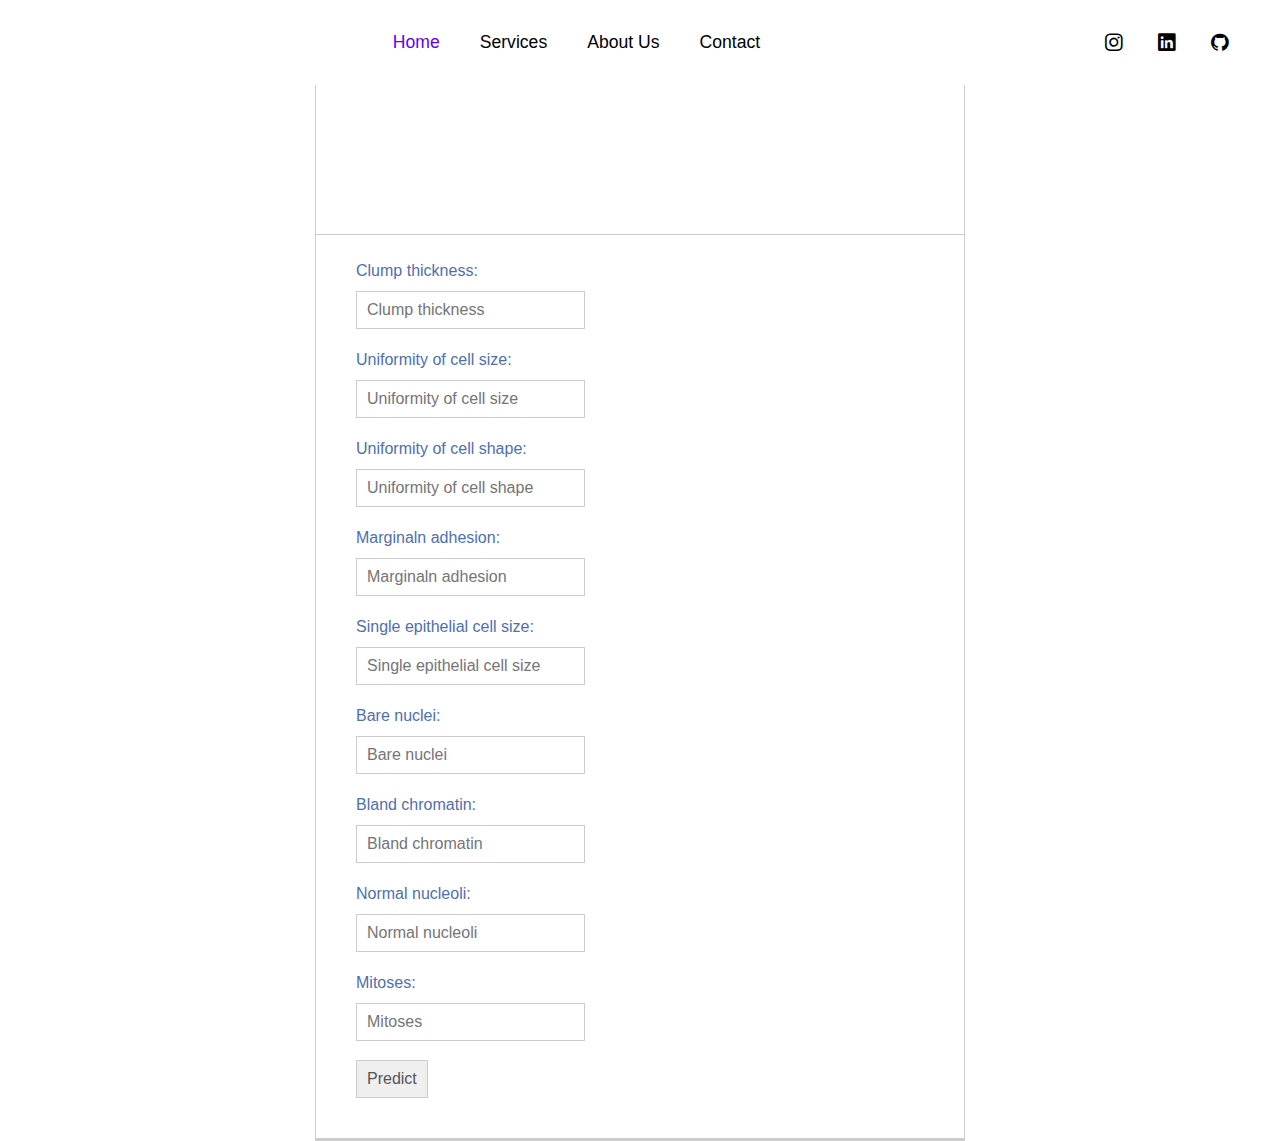
<file: templates/index.html>
<!DOCTYPE html>
<html lang="en">
<head>
    <meta charset="UTF-8">
    <meta name="viewport" content="width=device-width, initial-scale=1.0">
    <meta name="description" content="" />
    <meta name="author" content="" />
    <title>Web APP</title>
    <link rel="stylesheet" href="../static/css/breast_cancer.css">
    <link rel="stylesheet" href=
"https://cdn.jsdelivr.net/npm/bootstrap@5.0.2/dist/css/bootstrap.min.css" />

    <!-- Bootstrap Font Icon CSS -->
    <link rel="stylesheet" href=
"https://cdn.jsdelivr.net/npm/bootstrap-icons@1.5.0/font/bootstrap-icons.css" />
</head>
<body>
    <header>
        <a ></a>
      
        <ul class="navbarr">
          <li><a href="/" class="active">Home</a></li>
          <li><a href="#services">Services</a></li>
          <li><a href="#about">About Us</a></li>
          <li><a href="#contact">Contact</a></li>
        </ul>
      
        <div class="mainn">
          <a href="https://www.instagram.com/ritik__1507/" class="instagram"><i class="bi bi-instagram"></i></a>
          <a href="https://www.linkedin.com/in/ritikpadhi/" class="linkedin"><i class="bi bi-linkedin"></i></a>
          <a href="https://github.com/Ritik1507" class="GitHub"><i class="bi bi-github"></i></a>
         
          <div class="bi-list" id="menu-icon"></div>
        </div>
      </header>
  
  


    


      
<div class="containers">
    <div class="row header">
      <h1>Breast Cancer Prediction &nbsp;</h1>
      <h3>predicts if the tumor is cancerous or Not </h3>
    </div>
    <div class="row body">
      <form class="form-detail" action="/predict" method="post">
        <ul>
          
          <!-- <li>
            <p class="left">
              <label for="first_name">First name</label>
              <input type="text" name="first_name" placeholder="name" />
            </p>
            <p class="left rights">
              <label for="last_name">Last name</label>
              <input type="text" name="last_name" placeholder="last name" />      
            </p>
          </li> -->
          <li>
            <p>
                <label for="Clump thickness"> Clump thickness:</label>
                <input type="text" name="Clump thickness" id="Clump thickness" class="input-text" placeholder="Clump thickness" required> 
            </p>
          </li>
          <li>
            <p>
                <label for="Uniformity of cell size"> Uniformity of cell size:</label>
                <input type="text" name="Uniformity of cell size" id="Uniformity of cell size" class="input-text" placeholder="Uniformity of cell size" required>       
            </p>
          </li>
          <li>
            <p>
                <label for="Uniformity of cell shape"> Uniformity of cell shape:</label>
                <input type="text" name="Uniformity of cell shape" id="Uniformity of cell shape" class="input-text" placeholder="Uniformity of cell shape" required>
         </p>
          </li>
          <li>
            <p>
                <label for="Marginaln adhesion"> Marginaln adhesion:</label>
                <input type="text" name="Marginaln adhesion" id="Marginaln adhesion" class="input-text" placeholder="Marginaln adhesion" required>
             </p>
          </li>
          <li>
            <p>
                <label for="Single epithelial cell size"> Single epithelial cell size:</label>
						<input type="text" name="Single epithelial cell size" id="Single epithelial cell size" class="input-text" placeholder="Single epithelial cell size" required>
				  </p>
          </li>
          <li>
            <p>
                <label for="Bare nuclei"> Bare nuclei:</label>
						<input type="text" name="Bare nuclei" id="Bare nuclei" class="input-text" placeholder="Bare nuclei" required>
			 </p>
          </li>
          <li>
            <p>
                <label for="Bland chromatin"> Bland chromatin:</label>
						<input type="text" name="Bland chromatin" id="Bland chromatin" class="input-text" placeholder="Bland chromatin" required>
			</p>
          </li>
          <li>
            <p>
                <label for="Normal nucleoli"> Normal nucleoli:</label>
						<input type="text" name="Normal nucleoli" id="Normal nucleoli" class="input-text" placeholder="Normal nucleoli" required>
			</p>
          </li>
          <li>
            <p>
                <label for="Mitoses"> Mitoses:</label>
						<input type="text" name="Mitoses" id="Mitoses" class="input-text" placeholder="Mitoses" required>
					</p>
          </li>
         
       <!--   <li>
            <p>
              <label for="email">email <span class="req">*</span></label>
              <input type="email" name="email" placeholder="email@gmail.com" />
            </p>
          </li>    
          <li>
            <p>
              <label for="Phone NO">Phone NO. <span class="req">*</span></label>
              <input type="Phone NO" name="Phone NO" placeholder="  " />
            </p>
          </li>      
          <li><div class="divider"></div></li>
          <li>
            <label for="comments">comments</label>
            <textarea cols="46" rows="3" name="comments"></textarea>
          </li>-->
          
          <li>
          	<input type="submit" name="register" class="register" value="Predict">
          </li>
          
        </ul>
      </form>  
    </div>
  </div>





    <script src="../static/js/breast_cancer.js"></script>
</body>
</html>
</file>
<file: static/css/breast_cancer.css>
@import url(https://fonts.googleapis.com/css?family=Lato:300,400,700);
  body {
    background-color: #e6e6e6;
    font-size: 100%;
    font-family: "Lato", sans-serif;
    font-weight: 400;
  }
  
  div,
  textarea,
  input {
    -moz-box-sizing: border-box;
    -webkit-box-sizing: border-box;
    box-sizing: border-box;
  }
  
  .containers {
    max-width: 650px;
    min-width: 324px;
    margin: 50px auto 0px;
    background-color: #fff;
    border: 1px solid #cfcfcf;
    border-bottom: 3px solid #ccc;
    transform: translateY(20px);
  }
  
  .row {
    width: 100%;
    margin: 0 0 1em 0;
    padding: 0 2.5em;
  }
  .row.header {
    padding: 1.5em 2.5em;
    border-bottom: 1px solid #ccc;
    background: url(https://images2.imgbox.com/a5/2e/m3lRbCCA_o.jpg) left -80px;
    color: #fff;
  transform: translateX(12px);
  }
  .row.body {
    padding: 0.5em 2.5em 1em;
  }
  
  .rights {
    margin-left: 2rem;
  }
  @media only screen and (max-width: 770px) {
    .rights {
        margin-left: 0rem;
      }
      .containers {
        transform: translateY(80px);
    }
  }
  @media only screen and (min-width: 1350px) {
  
      .containers {
        transform: translateY(80px);
    }
  }
  h1 {
    font-family: "Lato", sans-serif;
    font-weight: 300;
    display: inline-block;
    font-weight: 100;
    font-size: 2.8125em;
    border-bottom: 1px solid rgba(255, 255, 255, 0.3);
    margin: 0 0 0.1em 0;
    padding: 0 0 0.4em 0;
  }
  
  h3 {
    font-family: "Lato", sans-serif;
    font-weight: 700;
    font-size: 1.25em;
    margin: 1em 0 0.4em 0;
  }
  
  .btn {
    font-size: 1.0625em;
    display: inline-block;
    padding: 0.74em 1.5em;
    margin: 1.5em 0 0;
    color: #fff;
    border-width: 0 0 0 0;
    border-bottom: 5px solid;
    text-transform: uppercase;
    background-color: #b3b3b3;
    border-bottom-color: #8c8c8c;
    font-family: "Lato", sans-serif;
    font-weight: 300;
  }
  .btn:hover {
    background-color: #bfbfbf;
  }
  .btn.btn-submit {
    background-color: #4f6fad;
    border-bottom-color: #374d78;
  }
  .btn.btn-submit:hover {
    background-color: #5f7db6;
  }
  
  form {
    max-width: 100%;
    display: block;
  }
  form ul {
    margin: 0;
    padding: 0;
    list-style: none;
  }
  form ul li {
    margin: 0 0 0.25em 0;
    clear: both;
    display: inline-block;
    width: 100%;
  }
  form ul li:last-child {
    margin: 0;
  }
  form ul li p {
    margin: 0;
    padding: 0;
    float: left;
  }
  form ul li p.right {
    float: right;
  }
  form ul li .divider {
    margin: 0.5em 0 0.5em 0;
    border: 0;
    height: 1px;
    width: 100%;
    display: block;
    background-color: #4f6fad;
    background-image: linear-gradient(to right, #ee9cb4, #4f6fad);
  }
  form ul li .req {
    color: #ee9cb4;
  }
  form label {
    display: block;
    margin: 0 0 0.5em 0;
    color: #4f6fad;
    font-size: 1em;
  }
  form input {
    margin: 0 0 0.5em 0;
    border: 1px solid #ccc;
    padding: 6px 10px;
    color: #555;
    font-size: 1em;
  }
  form textarea {
    border: 1px solid #ccc;
    padding: 6px 10px;
    width: 100%;
    color: #555;
  }
  form small {
    color: #4f6fad;
    margin: 0 0 0 0.5em;
  }
  
  @media only screen and (max-width: 480px) {
    .pull-right {
      float: none;
    }
  
    input {
      width: 100%;
    }
  
    label {
      width: 100%;
      display: inline-block;
      float: left;
      clear: both;
    }
  
    li,
    p {
      width: 100%;
    }
  
    input.btn {
      margin: 1.5em 0 0.5em;
    }
  
    h1 {
      font-size: 2.25em;
    }
  
    h3 {
      font-size: 1.125em;
    }
  
    li small {
      display: none;
    }
  }
    /* ======================================================================== */

    @import url("https://fonts.googleapis.com/css2?family=Poppins:ital,wght@0,100;0,200;0,300;0,400;0,500;0,600;0,700;0,800;0,900;1,100;1,200;1,300;1,400;1,500;1,600;1,700;1,800;1,900&display=swap");

:root {
  --main-color: #6200f3;
}

* {
  margin: 0px;
  padding: 0px;
  box-sizing: border-box;
  list-style: none;
  font-family: "Poppins", sans-serif;
  text-decoration: none;
}

body,
html {
  height: 100vh;
  font-family: Poppins-Regular, sans-serif;
}

body a {
  text-decoration: none;
  color: #000;
}

header {
  position: fixed;
  width: 100%;
  top: 0;
  right: 0;
  z-index: 1000;
  display: flex;
  align-items: center;
  justify-content: space-between;
  background-color: #fff;
  padding: 28px 12%;
  transition: all 0.5s ease;
}

.logo {
  display: flex;
  align-items: center;
}

.logo img {
  width: 40px;
  margin-right: 3px;
  transition: all 0.5 ease;
}

.logo span {
  color: #000;
  font-size: 1.5rem;
  font-weight: bold;
  transition: all 0.5 ease;
}

.navbarr {
  display: flex;
  margin-top: 15px;
}

.navbarr a {
  font-size: 1.1rem;
  font-weight: 500;
  padding: 5px 0;
  margin: 0px 30px;
  transition: all 0.5s ease;
}

.navbarr a:hover {
  color: var(--main-color);
}

.navbarr a.active {
  color: var(--main-color);
}

.mainn {
  display: flex;
  align-items: center;
}

.mainn a {
  margin-right: 25px;
  margin-left: 10px;
  font-size: 1.1rem;
  font-weight: 500;
  transition: all 0.5s ease;
}

.mainn a:hover {
  color: var(--main-color);
}

#menu-icon {
  font-size: 35px;
  color: #000;
  cursor: pointer;
  z-index: 10001;
  display: none;
}

@media only screen and (max-width: 1350px) {
  /* MOBILE MENU */

  header {
    padding: 14px 2%;
    transition: 0.2s;
  }

  .navbarr a {
    padding: 5px 0;
    margin: 0px 20px;
  }
}

@media only screen and (max-width: 1090px) {
  /* MOBILE MENU */

  #menu-icon {
    display: block;
  }

  .navbarr {
    position: absolute;
    top: 60%;
    right: -100%;
    width: 270px;
    height: 29vh;
    background-color: var(--main-color);
    display: flex;
    flex-direction: column;
    justify-content: space-between;
    border-radius: 10px;
    padding-top: 20px;
    padding-bottom: 20px;
    transition: all 0.5s ease;
  }

  .navbarr a {
    display: block;
    margin: 12px 0;
    padding: 0 25px;
    color: #fff;
    transition: all 0.5 ease;
  }

  .navbarr a:hover {
    color: wheat;
    transform: translateX(7px);
  }

  .navbarr a.active {
    color: wheat;
  }

  .navbarr.open {
    right: 2%;
  }

  .logo img {
    margin-left: 10px;
    width: 30px;
    transition: all 0.5s ease;
  }

  .logo span {
    font-size: 1.1rem;
    transition: all 0.5s ease;
  }

  .mainn a {
    margin-right: 15px;
    margin-left: 5px;
    font-size: 1rem;
    font-weight: 600;
    transition: all 0.5s ease;
  }
}
</file>
